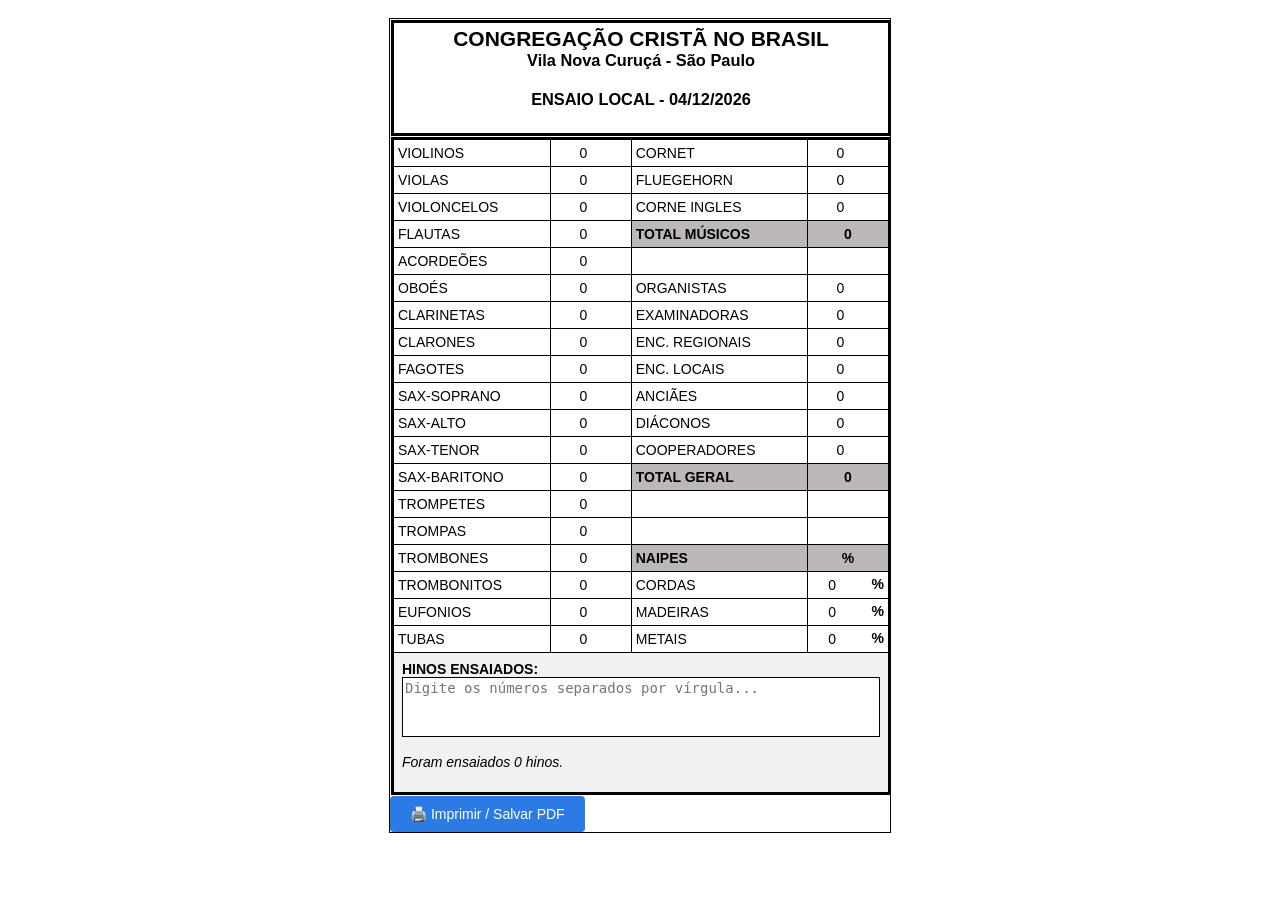
<file: index.html>
<!DOCTYPE html>
<html lang="pt-BR">

<head>
  <meta charset="UTF-8">
  <meta name="viewport" content="width=device-width, initial-scale=1.0">
  <title>Contagem de Músicos</title>
  <style>
    body {
      font-family: Arial, sans-serif;
      background: #fff;
      padding: 10px;
    }

    .centraliza-tudo {
      max-width: 500px;
      margin: 0 auto;
      border: 1px solid #000;
      padding: 0;
    }

    .centraliza-tudo>table,
    .centraliza-tudo>.main-table {
      border: 3px solid #000;
      margin: 1px;
    }

    h2,
    h3 {
      text-align: center;
      margin: 0;
    }

    h3 {
      margin-bottom: 20px;
    }

    table {
      width: 100%;
      border-collapse: collapse;
      margin-bottom: 10px;
    }

    td,
    th {
      border: 1px solid #000;
      padding: 4px;
      text-align: left;
      font-size: 14px;
      white-space: nowrap;
      width: 50px;
    }

    input[type="number"] {
      width: 100%;
      max-width: 100%;
      box-sizing: border-box;
      text-align: center;
      border: none;
      font-size: 14px;
      background-color: transparent;
    }

    input:focus {
      outline: none;
    }

    .total {
      font-weight: bold;
      background-color: #bcb8b8 !important;
      text-align: left;
      color: #000;
    }

    .total-c {
      font-weight: bold;
      background-color: #bcb8b8 !important;
      text-align: center;
      color: #000;
    }

    .instrumento {
      text-align: center;
    }

    .footer {
      margin-top: 10px;
    }

    textarea {
      width: 100%;
      max-width: 100%;
      height: 60px;
      border: 1px solid #000;
      font-size: 14px;
      resize: none;
      box-sizing: border-box;
    }

    .actions {
      margin-top: 20px;
      text-align: center;
    }

    button {
      padding: 10px 20px;
      font-size: 14px;
      cursor: pointer;
      background: #2c7be5;
      color: #fff;
      border: none;
      border-radius: 4px;
    }

    button:hover {
      background: #1a5cb8;
    }

    .porcentagem-wrapper {
      display: flex;
      align-items: left;
      justify-content: flex-start;
    }

    .percent-simbolo {
      margin-left: 4px;
      font-weight: bold;
      font-size: 14px;
    }

    .porcentagem {
      width: 60px;
      text-align: right;
      border: 1px solid #000;
      border-radius: 4px;
      background-color: #eee;
    }

    @media print {
      button {
        display: none;
      }

      body {
        padding: 0;
        margin: 0;
      }

      table {
        page-break-inside: avoid;
      }

      body,
      table,
      td,
      th {
        -webkit-print-color-adjust: exact !important;
        print-color-adjust: exact !important;
      }
    }

    /* Responsividade para celular */
    @media screen and (max-width: 600px) {
      .centraliza-tudo {
        width: 100%;
        border: none;
        padding: 5px;
      }

      table,
      td,
      th {
        font-size: 12px;
        white-space: normal;
      }

      input[type="number"] {
        font-size: 12px;
      }

      button {
        width: 100%;
      }
    }
  </style>
</head>

<body>
  <div class="centraliza-tudo">
    <table>
      <tr>
        <td>
          <h2>CONGREGAÇÃO CRISTÃ NO BRASIL</h2>
          <h3>Vila Nova Curuçá - São Paulo</h3>
          <h3 style="text-align: center;">
            ENSAIO LOCAL - <span id="data"></span>
          </h3>
          <script>
            const data = new Date();
            const opcoes = { day: '2-digit', month: '2-digit', year: 'numeric' };
            const dataFormatada = data.toLocaleDateString('pt-BR', opcoes);
            document.getElementById("data").innerText = dataFormatada;
          </script>
        </td>
      </tr>
    </table>

    <table class="main-table">
      <tr>
        <td>VIOLINOS</td>
        <td><input type="number" class="instrumento cordas" value="0"></td>
        <td>CORNET</td>
        <td><input type="number" class="servico metais" value="0"></td>
      </tr>
      <tr>
        <td>VIOLAS</td>
        <td><input type="number" class="instrumento cordas" value="0"></td>
        <td>FLUEGEHORN</td>
        <td><input type="number" class="servico metais" value="0"></td>
      </tr>
      <tr>
        <td>VIOLONCELOS</td>
        <td><input type="number" class="instrumento cordas" value="0"></td>
        <td>CORNE INGLES</td>
        <td><input type="number" class="instrumento metais" value="0"></td>
      </tr>
      <tr>
        <td>FLAUTAS</td>
        <td><input type="number" class="instrumento madeiras" value="0"></td>
        <td class="total">TOTAL MÚSICOS</td>
        <td id="totalMusicos" class="total-c">0</td>
      </tr>
      <tr>
        <td>ACORDEÕES</td>
        <td><input type="number" class="instrumento madeiras" value="0"></td>
        <td></td>
        <td></td>
      </tr>
      <tr>
        <td>OBOÉS</td>
        <td><input type="number" class="instrumento madeiras" value="0"></td>
        <td>ORGANISTAS</td>
        <td><input type="number" class="servico" value="0"></td>
      </tr>
      <tr>
        <td>CLARINETAS</td>
        <td><input type="number" class="instrumento madeiras" value="0"></td>
        <td>EXAMINADORAS</td>
        <td><input type="number" class="servico" value="0"></td>
      </tr>
      <tr>
        <td>CLARONES</td>
        <td><input type="number" class="instrumento madeiras" value="0"></td>
        <td>ENC. REGIONAIS</td>
        <td><input type="number" class="servico" value="0"></td>
      </tr>
      <tr>
        <td>FAGOTES</td>
        <td><input type="number" class="instrumento madeiras" value="0"></td>
        <td>ENC. LOCAIS</td>
        <td><input type="number" class="servico" value="0"></td>
      </tr>
      <tr>
        <td>SAX-SOPRANO</td>
        <td><input type="number" class="instrumento madeiras" value="0"></td>
        <td>ANCIÃES</td>
        <td><input type="number" class="servico" value="0"></td>
      </tr>
      <tr>
        <td>SAX-ALTO</td>
        <td><input type="number" class="instrumento madeiras" value="0"></td>
        <td>DIÁCONOS</td>
        <td><input type="number" class="servico" value="0"></td>
      </tr>
      <tr>
        <td>SAX-TENOR</td>
        <td><input type="number" class="instrumento madeiras" value="0"></td>
        <td>COOPERADORES</td>
        <td><input type="number" class="servico" value="0"></td>
      </tr>
      <tr>
        <td>SAX-BARITONO</td>
        <td><input type="number" class="instrumento madeiras" value="0"></td>
        <td class="total">TOTAL GERAL</td>
        <td id="totalGeral" class="total-c">0</td>
      </tr>
      <tr>
        <td>TROMPETES</td>
        <td><input type="number" class="instrumento metais" value="0"></td>
        <td></td>
        <td></td>
      </tr>
      <tr>
        <td>TROMPAS</td>
        <td><input type="number" class="instrumento metais" value="0"></td>
        <td></td>
        <td></td>
      </tr>
      <tr>
        <td>TROMBONES</td>
        <td><input type="number" class="instrumento metais" value="0"></td>
        <td class="total">NAIPES</td>
        <td class="total-c"><b>%</b></td>
      </tr>
      <tr>
        <td>TROMBONITOS</td>
        <td><input type="number" class="instrumento metais" value="0"></td>
        <td>CORDAS</td>
        <td>
          <div class="porcentagem-wrapper">
            <input type="number" id="percCordas" class="porcentagem" value="0" readonly>
            <span class="percent-simbolo">%</span>
          </div>
        </td>
      </tr>
      <tr>
        <td>EUFONIOS</td>
        <td><input type="number" class="instrumento metais" value="0"></td>
        <td>MADEIRAS</td>
        <td>
          <div class="porcentagem-wrapper">
            <input type="number" id="percMadeiras" class="porcentagem" value="0" readonly>
            <span class="percent-simbolo">%</span>
          </div>
        </td>
      </tr>
      <tr>
        <td>TUBAS</td>
        <td><input type="number" class="instrumento metais" value="0"></td>
        <td>METAIS</td>
        <td>
          <div class="porcentagem-wrapper">
            <input type="number" id="percMetais" class="porcentagem" value="0" readonly>
            <span class="percent-simbolo">%</span>
          </div>
        </td>
      </tr>

      <tfoot>
        <tr>
          <td colspan="4" style="background-color: #f1f1f1; padding: 8px;">
            <b>HINOS ENSAIADOS:</b><br>
            <textarea id="hinos" placeholder="Digite os números separados por vírgula..."></textarea>
            <p id="resumoHinos"><i>Foram ensaiados 0 hinos.</i></p>
          </td>
        </tr>
      </tfoot>

    </table>

    <button onclick="window.print()">🖨️ Imprimir / Salvar PDF</button>
  </div>

  <script>
    function atualizarTotais() {
      let instrumentos = document.querySelectorAll('.instrumento');
      let servicos = document.querySelectorAll('.servico');

      let totalCordas = 0, totalMadeiras = 0, totalMetais = 0;
      let totalMusicos = 0;

      instrumentos.forEach(i => {
        let val = Number(i.value);
        totalMusicos += val;
        if (i.classList.contains("cordas")) totalCordas += val;
        if (i.classList.contains("madeiras")) totalMadeiras += val;
        if (i.classList.contains("metais")) totalMetais += val;
      });

      // soma cornet e fluegehorn também nos metais
      servicos.forEach(i => {
        let nome = i.parentElement.previousElementSibling.innerText.trim().toUpperCase();
        let val = Number(i.value);
        if (nome === "CORNET" || nome === "FLUEGEHORN") {
          totalMetais += val;
          totalMusicos += val;
        }
      });

      document.getElementById('totalMusicos').innerText = totalMusicos;

      // serviços extras
      let totalServicos = 0;
      servicos.forEach(i => {
        let nome = i.parentElement.previousElementSibling.innerText.trim().toUpperCase();
        if (nome !== "CORNET" && nome !== "FLUEGEHORN") {
          totalServicos += Number(i.value);
        }
      });

      document.getElementById('totalGeral').innerText = totalMusicos + totalServicos;

      // calcular % de cada naipe
      document.getElementById('percCordas').value = totalMusicos > 0 ? ((totalCordas / totalMusicos) * 100).toFixed(2) : 0;
      document.getElementById('percMadeiras').value = totalMusicos > 0 ? ((totalMadeiras / totalMusicos) * 100).toFixed(2) : 0;
      document.getElementById('percMetais').value = totalMusicos > 0 ? ((totalMetais / totalMusicos) * 100).toFixed(2) : 0;
    }

    document.querySelectorAll('input').forEach(input => {
      input.addEventListener('input', atualizarTotais);
    });

    //Aqui esta o Script para contar os hinos (caso queira alterar algo é só mexer aqui)

    const hinosInput = document.getElementById("hinos");
    const resumoHinos = document.getElementById("resumoHinos");

    function atualizarResumoHinos() {
      let texto = hinosInput.value;
      // separa por vírgulas ou espaços e remove vazios
      let numeros = texto.split(/[\s,]+/).filter(n => n.trim() !== "");
      let total = numeros.length;

      resumoHinos.innerHTML = `<b>Foram ensaiados o total de ${total} Hino${total !== 1 ? 's' : ''}.</b>`;
    }

    hinosInput.addEventListener("input", atualizarResumoHinos);
  </script>
</body>

</html>
</file>
